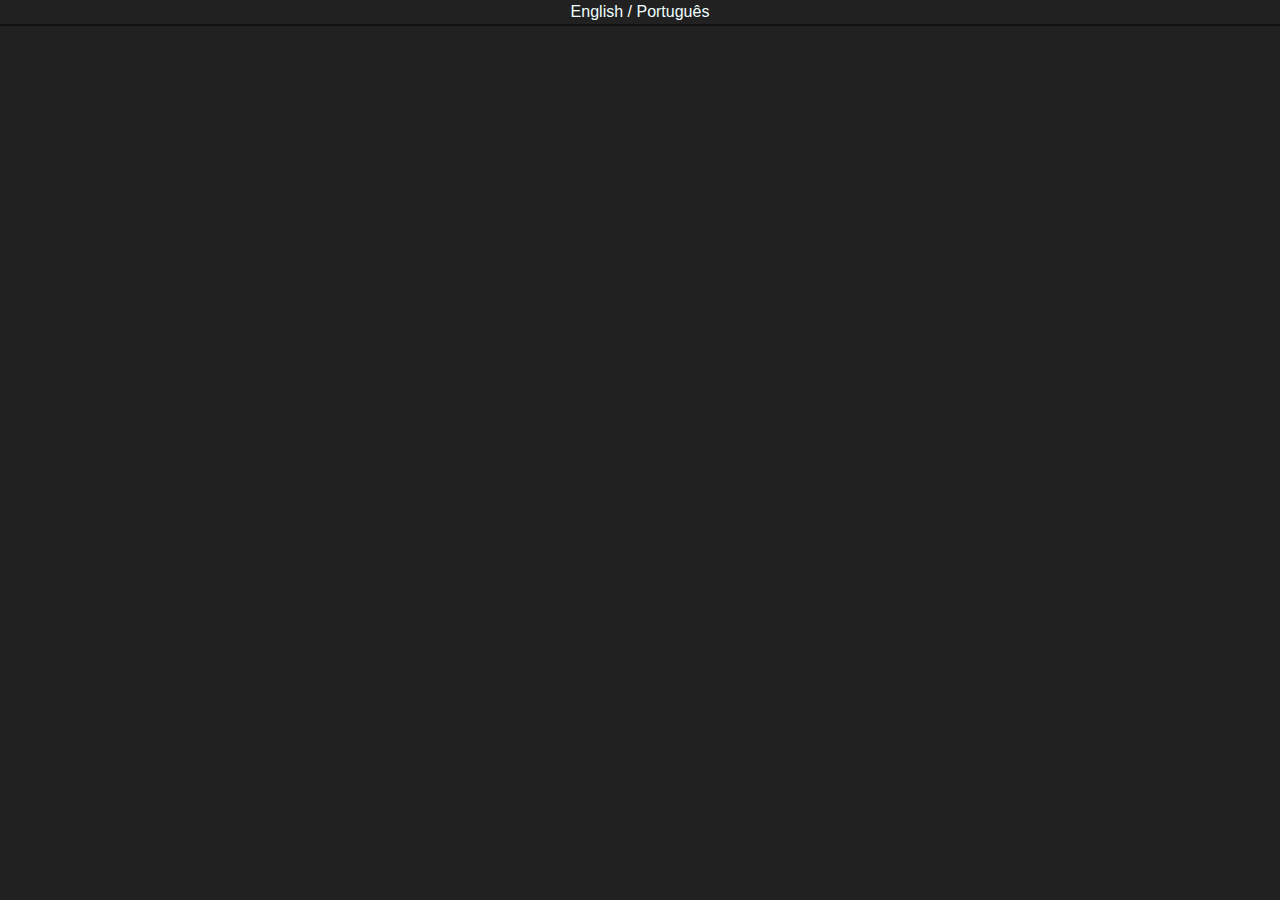
<file: en/index.html>
<!DOCTYPE html>
<html>

<head>
  <meta charset='utf-8'>
  <meta http-equiv="X-UA-Compatible" content="chrome=1">
  <meta name="description" content="CV - Felipe Villela">

  <link rel="stylesheet" type="text/css" media="screen" href="../stylesheets/stylesheet.css">

  <title>Felipe Villela de Andrade</title>
</head>

<body>
  <header>
    <center>
      <a class="header-language" href="../en/">English</a>
      <span class="break">/</span>
      <a class="header-language" href="../pt-BR/">Português</a>
    </center>
  </header>
  <!-- MAIN CONTENT -->
  <div id="main_content_wrap" class="outer">
    <section id="content_cv">
      <object type="text/html" id="object_cv" data="https://www.visualcv.com/fdbva-en/">
      </object>
    </section>
  </div>
</body>

</html>
</file>
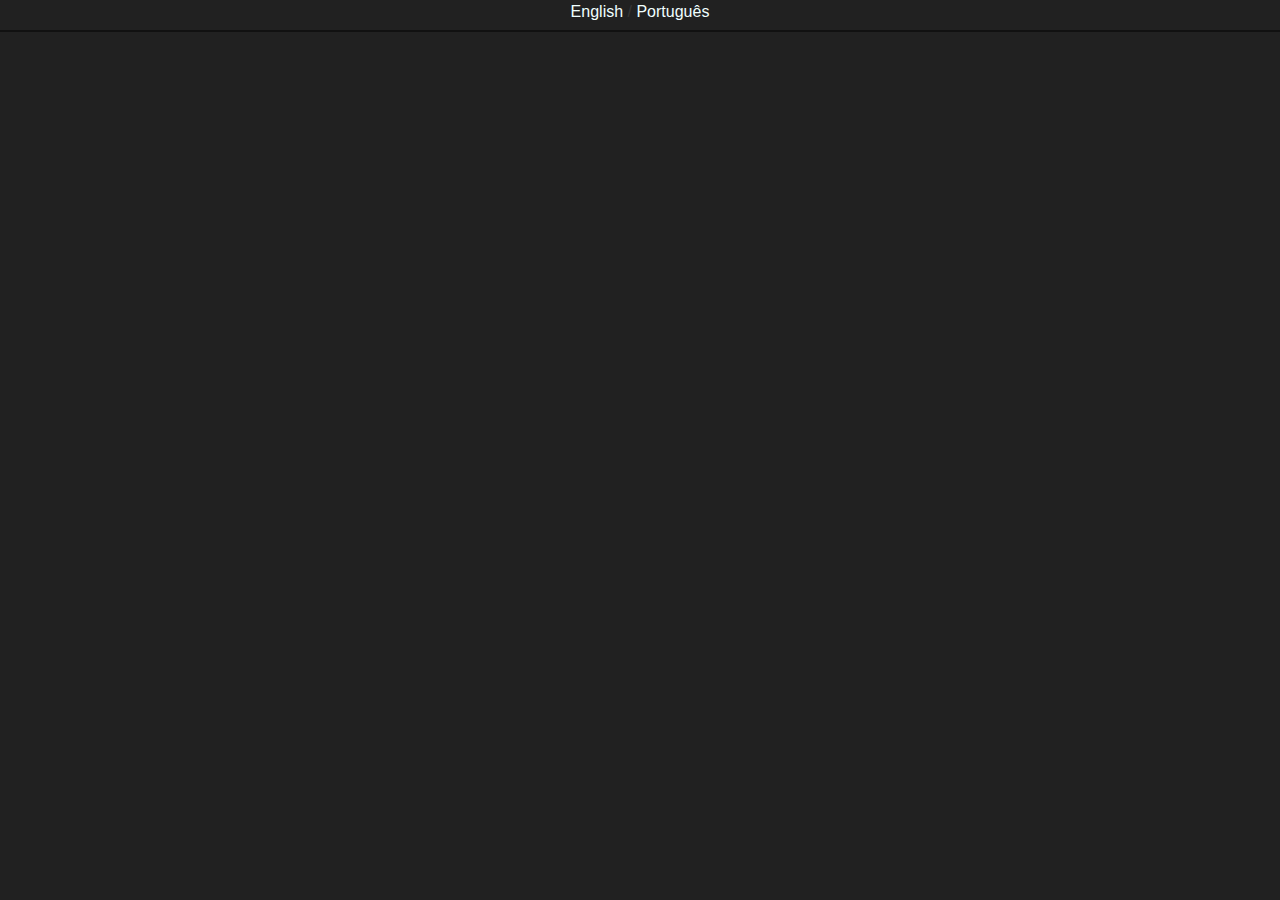
<file: pt-BR/index.html>
<!DOCTYPE html>
<html>

<head>
  <meta charset='utf-8'>
  <meta http-equiv="X-UA-Compatible" content="chrome=1">
  <meta name="description" content="CV - Felipe Villela">

  <link rel="stylesheet" type="text/css" media="screen" href="../stylesheets/stylesheet.css">

  <title>Felipe Villela de Andrade</title>
</head>

<body>
  <div style="height: 30px;">
    <header>
      <center>
        <a class="header-language" href="../en/">English</a>
        /
        <a class="header-language" href="../pt-BR/">Português</a>
      </center>
    </header>
  </div>
  <!-- MAIN CONTENT -->
  <div id="main_content_wrap" class="outer">
    <section id="content_cv">
      <object type="text/html" id="object_cv" data="https://www.visualcv.com/fdbva-pt-br/">
      </object>
    </section>
  </div>
</body>

</html>
</file>
<file: stylesheets/stylesheet.css>
/*******************************************************************************
Slate Theme for GitHub Pages
by Jason Costello, @jsncostello
*******************************************************************************/

@import url(github-light.css);

/*******************************************************************************
MeyerWeb Reset
*******************************************************************************/

html, body, div, span, applet, object, iframe,
h1, h2, h3, h4, h5, h6, p, blockquote, pre,
a, abbr, acronym, address, big, cite, code,
del, dfn, em, img, ins, kbd, q, s, samp,
small, strike, strong, sub, sup, tt, var,
b, u, i, center,
dl, dt, dd, ol, ul, li,
fieldset, form, label, legend,
table, caption, tbody, tfoot, thead, tr, th, td,
article, aside, canvas, details, embed,
figure, figcaption, footer, header, hgroup,
menu, nav, output, ruby, section, summary,
time, mark, audio, video {
  margin: 0;
  padding: 0;
  border: 0;
  font: inherit;
  vertical-align: baseline;
}

/* HTML5 display-role reset for older browsers */
article, aside, details, figcaption, figure,
footer, header, hgroup, menu, nav, section {
  display: block;
}

ol, ul {
  list-style: none;
}

table {
  border-collapse: collapse;
  border-spacing: 0;
}

/*******************************************************************************
Theme Styles
*******************************************************************************/

body {
  box-sizing: border-box;
  color:#373737;
  background: #212121;
  font-size: 16px;
  font-family: 'Myriad Pro', Calibri, Helvetica, Arial, sans-serif;
  line-height: 1.5;
  -webkit-font-smoothing: antialiased;
}

h1, h2, h3, h4, h5, h6 {
  margin: 10px 0;
  font-weight: 700;
  color:#222222;
  font-family: 'Lucida Grande', 'Calibri', Helvetica, Arial, sans-serif;
  letter-spacing: -1px;
}

h1 {
  font-size: 36px;
  font-weight: 700;
}

h2 {
  padding-bottom: 10px;
  font-size: 32px;
  background: url('../images/bg_hr.png') repeat-x bottom;
}

h3 {
  font-size: 24px;
}

h4 {
  font-size: 21px;
}

h5 {
  font-size: 18px;
}

h6 {
  font-size: 16px;
}

p {
  margin: 10px 0 15px 0;
}

footer p {
  color: #f2f2f2;
}

a {
  text-decoration: none;
  color: #007edf;
  text-shadow: none;

  transition: color 0.5s ease;
  transition: text-shadow 0.5s ease;
  -webkit-transition: color 0.5s ease;
  -webkit-transition: text-shadow 0.5s ease;
  -moz-transition: color 0.5s ease;
  -moz-transition: text-shadow 0.5s ease;
  -o-transition: color 0.5s ease;
  -o-transition: text-shadow 0.5s ease;
  -ms-transition: color 0.5s ease;
  -ms-transition: text-shadow 0.5s ease;
}

a:hover, a:focus {text-decoration: underline;}

footer a {
  color: #F2F2F2;
  text-decoration: underline;
}

em {
  font-style: italic;
}

strong {
  font-weight: bold;
}

img {
  position: relative;
  margin: 0 auto;
  max-width: 739px;
  padding: 5px;
  margin: 10px 0 10px 0;
  border: 1px solid #ebebeb;

  box-shadow: 0 0 5px #ebebeb;
  -webkit-box-shadow: 0 0 5px #ebebeb;
  -moz-box-shadow: 0 0 5px #ebebeb;
  -o-box-shadow: 0 0 5px #ebebeb;
  -ms-box-shadow: 0 0 5px #ebebeb;
}

p img {
  display: inline;
  margin: 0;
  padding: 0;
  vertical-align: middle;
  text-align: center;
  border: none;
}

pre, code {
  width: 100%;
  color: #222;
  background-color: #fff;

  font-family: Monaco, "Bitstream Vera Sans Mono", "Lucida Console", Terminal, monospace;
  font-size: 14px;

  border-radius: 2px;
  -moz-border-radius: 2px;
  -webkit-border-radius: 2px;
}

pre {
  width: 100%;
  padding: 10px;
  box-shadow: 0 0 10px rgba(0,0,0,.1);
  overflow: auto;
}

code {
  padding: 3px;
  margin: 0 3px;
  box-shadow: 0 0 10px rgba(0,0,0,.1);
}

pre code {
  display: block;
  box-shadow: none;
}

blockquote {
  color: #666;
  margin-bottom: 20px;
  padding: 0 0 0 20px;
  border-left: 3px solid #bbb;
}


ul, ol, dl {
  margin-bottom: 15px
}

ul {
  list-style-position: inside;
  list-style: disc;
  padding-left: 20px;
}

ol {
  list-style-position: inside;
  list-style: decimal;
  padding-left: 20px;
}

dl dt {
  font-weight: bold;
}

dl dd {
  padding-left: 20px;
  font-style: italic;
}

dl p {
  padding-left: 20px;
  font-style: italic;
}

hr {
  height: 1px;
  margin-bottom: 5px;
  border: none;
  background: url('../images/bg_hr.png') repeat-x center;
}

table {
  border: 1px solid #373737;
  margin-bottom: 20px;
  text-align: left;
 }

th {
  font-family: 'Lucida Grande', 'Helvetica Neue', Helvetica, Arial, sans-serif;
  padding: 10px;
  background: #373737;
  color: #fff;
 }

td {
  padding: 10px;
  border: 1px solid #373737;
 }

form {
  background: #f2f2f2;
  padding: 20px;
}

/*******************************************************************************
Full-Width Styles
*******************************************************************************/

.outer {
  width: 100%;
}

.inner {
  position: relative;
  max-width: 640px;
  padding: 20px 10px;
  margin: 0 auto;
}



#forkme_banner {
  display: block;
  position: absolute;
  top:0;
  right: 10px;
  z-index: 10;
  padding: 10px 50px 10px 10px;
  color: #fff;
  background: url('../images/blacktocat.png') #0090ff no-repeat 95% 50%;
  font-weight: 700;
  box-shadow: 0 0 10px rgba(0,0,0,.5);
  border-bottom-left-radius: 2px;
  border-bottom-right-radius: 2px;
}

#header_wrap {
  background: #212121;
  background: -moz-linear-gradient(top, #373737, #212121);
  background: -webkit-linear-gradient(top, #373737, #212121);
  background: -ms-linear-gradient(top, #373737, #212121);
  background: -o-linear-gradient(top, #373737, #212121);
  background: linear-gradient(top, #373737, #212121);
}

#header_wrap .inner {
  padding: 50px 10px 30px 10px;
}

#project_title {
  margin: 0;
  color: #fff;
  font-size: 42px;
  font-weight: 700;
  text-shadow: #111 0px 0px 10px;
}

#project_tagline {
  color: #fff;
  font-size: 24px;
  font-weight: 300;
  background: none;
  text-shadow: #111 0px 0px 10px;
}

#downloads {
  position: absolute;
  width: 210px;
  z-index: 10;
  bottom: -40px;
  right: 0;
  height: 70px;
  background: url('../images/icon_download.png') no-repeat 0% 90%;
}

.zip_download_link {
  display: block;
  float: right;
  width: 90px;
  height:70px;
  text-indent: -5000px;
  overflow: hidden;
  background: url(../images/sprite_download.png) no-repeat bottom left;
}

.tar_download_link {
  display: block;
  float: right;
  width: 90px;
  height:70px;
  text-indent: -5000px;
  overflow: hidden;
  background: url(../images/sprite_download.png) no-repeat bottom right;
  margin-left: 10px;
}

.zip_download_link:hover {
  background: url(../images/sprite_download.png) no-repeat top left;
}

.tar_download_link:hover {
  background: url(../images/sprite_download.png) no-repeat top right;
}

#main_content_wrap {
  background: #233658;
  border-top: 1px solid #111;
  border-bottom: 1px solid #111;
}

#content_cv{
  margin-bottom:-8px;
  min-width: 1010px;
  background: #233658;
}

#object_cv{
  overflow:hidden;
  width:100%;
  height:1800px;
}

#main_content {
  padding-top: 40px;
}

#footer_wrap {
  background: #212121;
}



/*******************************************************************************
Small Device Styles
*******************************************************************************/

@media screen and (max-width: 480px) {
  body {
    font-size:14px;
  }

  #downloads {
    display: none;
  }

  .inner {
    min-width: 320px;
    max-width: 480px;
  }

  #project_title {
  font-size: 32px;
  }

  h1 {
    font-size: 28px;
  }

  h2 {
    font-size: 24px;
  }

  h3 {
    font-size: 21px;
  }

  h4 {
    font-size: 18px;
  }

  h5 {
    font-size: 14px;
  }

  h6 {
    font-size: 12px;
  }

  code, pre {
    min-width: 320px;
    max-width: 480px;
    font-size: 11px;
  }

}

/*******************************************************************************
Custom
*******************************************************************************/

a.header-language:link {
  color: azure;
}

a.header-language:visited {
  color: white;
}

a.header-language:hover {
  color: burlywood;
}

a.header-language:active {
  color: mintcream;
}

span.break {
  color: white;
}
</file>
